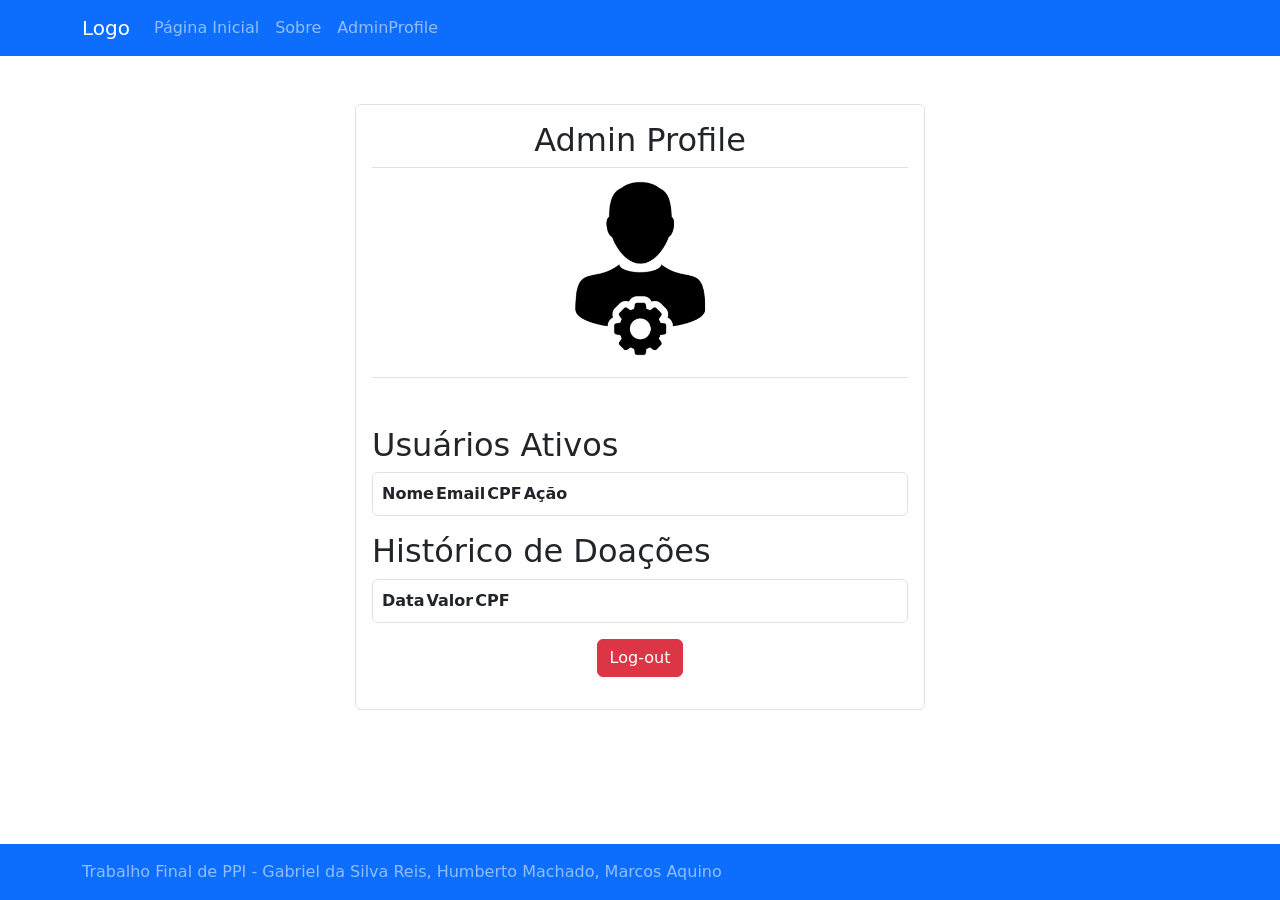
<file: admin/admin.html>
<!DOCTYPE html>
<html lang="pt-br">

<head>
    <meta charset="UTF-8">
    <meta name="viewport" content="width=device-width, initial-scale=1.0">
    <title>AdminProfile</title>
    <link rel="stylesheet" type="text/css" href="" media="screen" />
    <link rel="stylesheet" type="text/css" href="https://cdn.datatables.net/1.11.5/css/jquery.dataTables.min.css">
    <script src="https://code.jquery.com/jquery-3.6.0.min.js"></script>
    <script src="https://cdn.datatables.net/1.11.5/js/jquery.dataTables.min.js"></script>
    <link rel="stylesheet" href="../bootstrap/bootstrap.min.css">
    <script src="../bootstrap/bootstrap.bundle.min.js"></script>
</head>

<body>
    <nav class="navbar navbar-expand-lg navbar-dark bg-primary">
        <div class="container">
            <a class="navbar-brand" href="#">Logo</a>
            <button class="navbar-toggler" type="button" data-bs-toggle="collapse" data-bs-target="#navbarNav"
                    aria-controls="navbarNav" aria-expanded="false" aria-label="Toggle navigation">
                <span class="navbar-toggler-icon"></span>
            </button>
            <div class="collapse navbar-collapse" id="navbarNav">
                <ul class="navbar-nav ml-auto">
                    <li class="nav-item">
                        <a class="nav-link" href="../admin.html">Página Inicial</a>
                    </li>
                    <li class="nav-item">
                        <a class="nav-link" href="../admin.html#last">Sobre</a>
                    </li>
                    <li class="nav-item">
                        <a class="nav-link" href="../admin/admin.html">AdminProfile</a>
                    </li>
                </ul>
            </div>
        </div>
    </nav>
    <main class="container mt-5 mb-5">
        <div class="row justify-content-center mb-5 pb-5">
            <div class="col-md-6 border p-3 rounded mx-auto">
                <h2 class="text-center">Admin Profile</h2>
                
                <div class="mb-5 d-flex flex-column align-items-center border-top border-bottom">
                    <img id="profileImage" src="admin.png" alt="Profile Image" class="img-fluid mx-auto d-block mb-2" width="200">
                    <input type="file" id="imageUpload" accept="image/*" style="display: none;">
                </div>
                
                <h2>Usuários Ativos</h2>
                <div id="currentUser" class="mb-3 border rounded p-2">
                    <table id="currentUsersTable" class="display">
                        <thead>
                            <tr>
                                <th>Nome</th>
                                <th>Email</th>
                                <th>CPF</th>
                                <th>Ação</th>
                            </tr>
                        </thead>
                        <tbody id="currentUsersTableBody">
                
                        </tbody>
                    </table>
                </div>

                <h2>Histórico de Doações</h2>
                <div id="donationHistory" class="mb-3 border rounded p-2">
                    <table id="dtDonationHistory" class="display">
                        <thead>
                            <tr>
                                <th>Data</th>
                                <th>Valor</th>
                                <th>CPF</th>
                            </tr>
                        </thead>
                        <tbody id="donationHistoryList">
                        </tbody>
                    </table>
                </div>

                <div class="mb-3 d-flex justify-content-around">
                    <a href="../index.html" class="btn btn-danger">Log-out</a>
                </div>
            </div>
        </div>
    </main>
    
    
    <footer class="navbar navbar-expand-lg navbar-dark bg-primary fixed-bottom">
        <div class="container">
            <span class="navbar-text">
                Trabalho Final de PPI - Gabriel da Silva Reis, Humberto Machado, Marcos Aquino
            </span>
        </div>
    </footer>
    <script>
        $(document).ready(function () {
            var tabela = $('#dtDonationHistory').DataTable({
                "ajax": {
                    "url": "listaAllDonations.php",
                    "dataSrc": ""
                },
                "columns": [
                    { "data": "Data" },
                    { "data": "Valor" },
                    { "data": "id_cliente" } 
                ],
                "language": {
                "searchPlaceholder": "Digite o CPF..."
            }
            });
        });
    </script>
    <script>
        $(document).ready(function () {
            var tabela = $('#currentUsersTable').DataTable({
                "ajax": {
                    "url": "listAllUsers.php",
                    "dataSrc": ""
                },
                "columns": [
                    { "data": "Nome" },
                    { "data": "Email" },
                    { "data": "CPF" },
                    {
                        "data": null,
                        "render": function (data, type, row) {
                            return '<button class="btn btn-danger btn-sm" onclick="removeUser(\'' + row.CPF + '\')">Remover</button>';
                        }
                    }
                ],
                "language": {
                    "searchPlaceholder": "Digite o CPF..."
                }
            });
        });
    
        function removeUser(cpf) {
            $.ajax({
                type: "POST",
                url: "ban.php",
                data: { cpf: cpf },
                dataType: "json",
                success: function (response) {
                    if (response.success) {
                        alert(response.message);
                        $('#currentUsersTable').DataTable().ajax.reload();
                    } else {
                        alert(response.message);
                    }
                },
                error: function () {
                    alert('Erro ao processar a solicitação.');
                }
            });
        }
    </script>
</body>

</html>
</file>
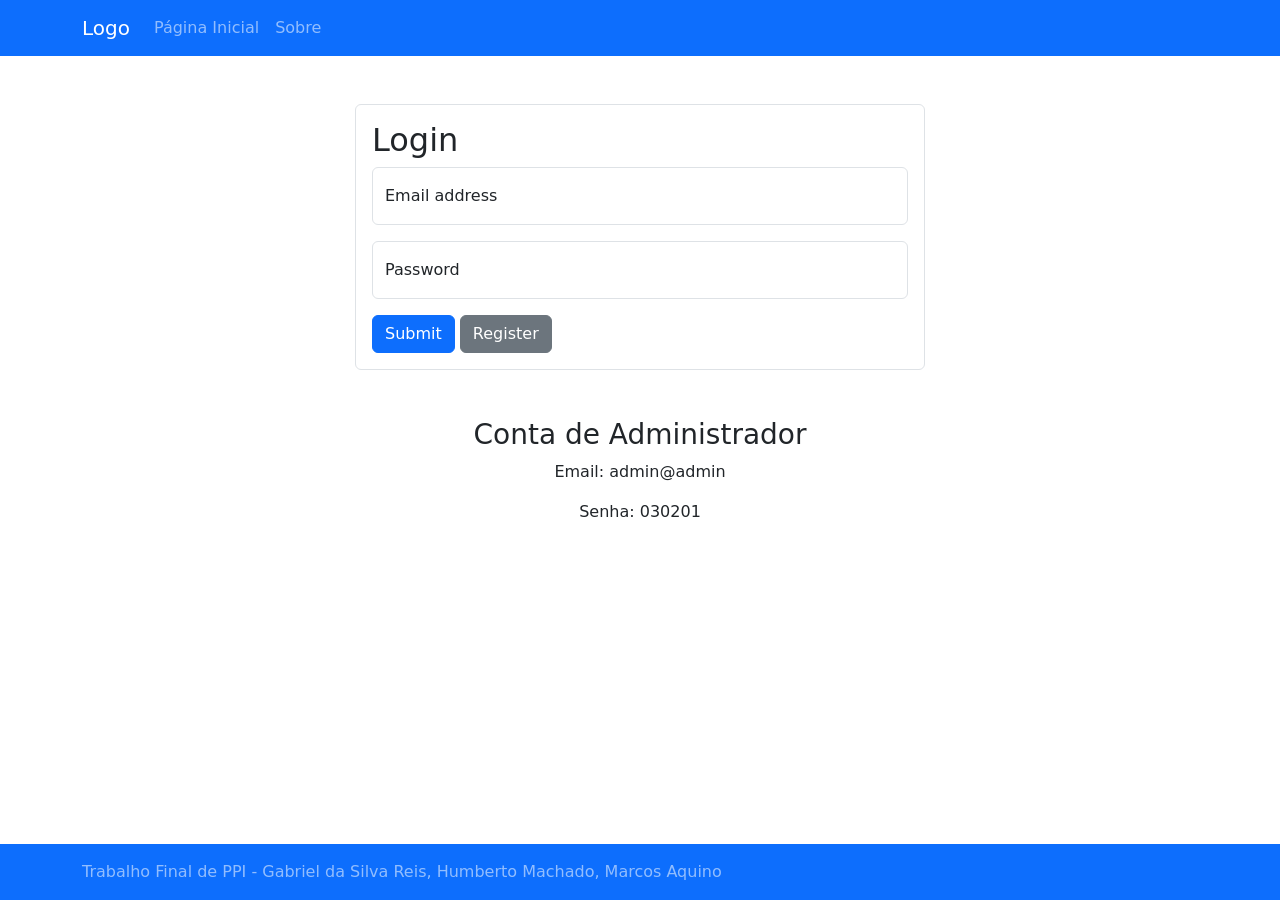
<file: login/login.html>
<!DOCTYPE html>
<html lang="pt-br">

<head>
    <meta charset="UTF-8">
    <meta name="viewport" content="width=device-width, initial-scale=1.0">
    <title>Login</title>
    <link rel="stylesheet" type="text/css" href="login.css" media="screen" />
    <link rel="stylesheet" href="../bootstrap/bootstrap.min.css">
    <script src="../bootstrap/bootstrap.bundle.min.js"></script>
</head>

<body>
    <nav class="navbar navbar-expand-lg navbar-dark bg-primary">
        <div class="container">
            <a class="navbar-brand" href="#">Logo</a>
            <button class="navbar-toggler" type="button" data-bs-toggle="collapse" data-bs-target="#navbarNav"
                    aria-controls="navbarNav" aria-expanded="false" aria-label="Toggle navigation">
                <span class="navbar-toggler-icon"></span>
            </button>
            <div class="collapse navbar-collapse" id="navbarNav">
                <ul class="navbar-nav ml-auto">
                    <li class="nav-item">
                        <a class="nav-link" href="../index.html">Página Inicial</a>
                    </li>
                    <li class="nav-item">
                        <a class="nav-link" href="../index.html#last">Sobre</a>
                    </li>
                </ul>
            </div>
        </div>
    </nav>
    <main class="container mt-5 mb-5">
        <div class="row justify-content-center">
            <div class="col-md-6 border p-3 rounded mx-auto">
                <h2>Login</h2>
                <form class="loginForm" action="loginAction.php" method="POST">
                    <div class="mb-3 form-floating">
                        <input type="email" class="form-control" name="email" id="email" placeholder="name@example.com">
                        <label for="email">Email address</label>
                        <div class="alert alert-warning collapse" role="alert" id="emailError"></div>
                    </div>
                    <div class="mb-3 form-floating">
                        <input type="password" class="form-control" name="senha" id="password" placeholder="Password">
                        <label for="password">Password</label>
                        <div class="alert alert-warning collapse" role="alert" id="passwordError"></div>
                    </div>
                    <button type="submit" class="btn btn-primary">Submit</button>
                    <a href="../register/register.html" class="btn btn-secondary" role="button">Register</a>
                </form>
            </div>
            <div id="adminInfo" class="text-center mt-5">
                <h3>Conta de Administrador</h3>
                <p>Email: admin@admin</p>
                <p>Senha: 030201</p>
            </div>     
        </div>
    </main>
    <footer class="navbar navbar-expand-lg navbar-dark bg-primary fixed-bottom">
        <div class="container">
            <span class="navbar-text">
                Trabalho Final de PPI - Gabriel da Silva Reis, Humberto Machado, Marcos Aquino
            </span>
        </div>
    </footer>
    <script src="loginValidator.js"></script>
</body>

</html>
</file>
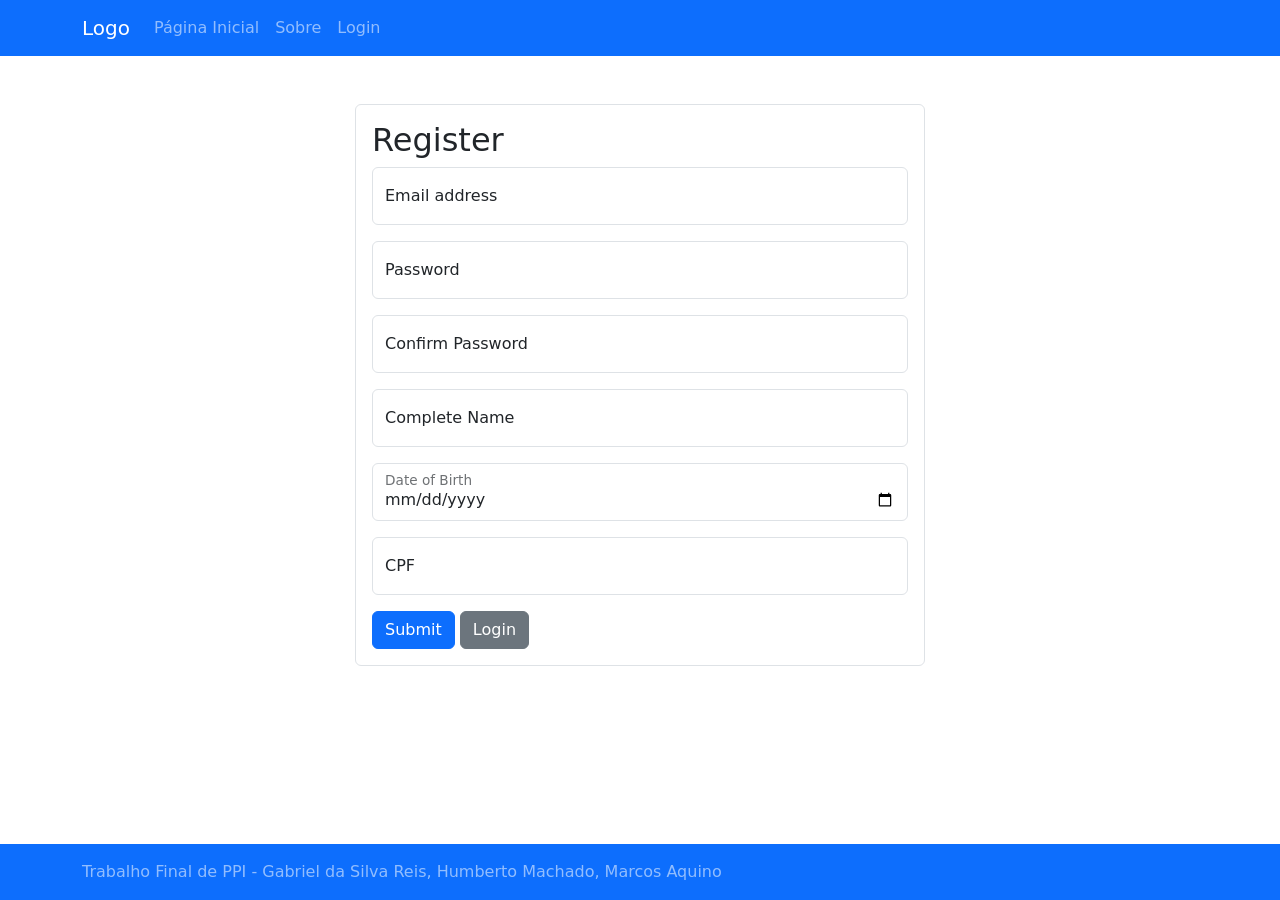
<file: register/register.html>
<!DOCTYPE html>
<html lang="pt-br">

<head>
    <meta charset="UTF-8">
    <meta name="viewport" content="width=device-width, initial-scale=1.0">
    <title>Register</title>
    <link rel="stylesheet" type="text/css" href="" media="screen" />
    <link rel="stylesheet" href="../bootstrap/bootstrap.min.css">
    <script src="../bootstrap/bootstrap.bundle.min.js"></script>
</head>

<body>
    <nav class="navbar navbar-expand-lg navbar-dark bg-primary">
        <div class="container">
            <a class="navbar-brand" href="/index/index.html">Logo</a>
            <button class="navbar-toggler" type="button" data-bs-toggle="collapse" data-bs-target="#navbarNav"
                    aria-controls="navbarNav" aria-expanded="false" aria-label="Toggle navigation">
                <span class="navbar-toggler-icon"></span>
            </button>
            <div class="collapse navbar-collapse" id="navbarNav">
                <ul class="navbar-nav ml-auto">
                    <li class="nav-item">
                        <a class="nav-link" href="../index.html">Página Inicial</a>
                    </li>
                    <li class="nav-item">
                        <a class="nav-link" href="../index.html#last">Sobre</a>
                    </li>
                    <li class="nav-item">
                        <a class="nav-link" href="../login/login.html">Login</a>
                    </li>
                </ul>
            </div>
        </div>
    </nav>
    <main class="container mt-5 mb-5">
        <div class="row justify-content-center mb-5 pb-5">
            <div class="col-md-6 border p-3 rounded mx-auto">
                <h2>Register</h2>
                <form class="loginForm" action="cadastroAction.php" method="POST">
                    <div class="mb-3 form-floating">
                        <input type="email" class="form-control" name="email" id="email" placeholder="name@example.com">
                        <label for="email">Email address</label>
                        <div class="alert alert-warning collapse" role="alert" id="emailError"></div>
                    </div>
                    <div class="mb-3 form-floating">
                        <input type="password" class="form-control" name="senha"  id="password" placeholder="Password">
                        <label for="password">Password</label>
                        <div class="alert alert-warning collapse" role="alert" id="passwordError"></div>
                    </div>
                    <div class="mb-3 form-floating">
                        <input type="password" class="form-control" id="confirmPassword" placeholder="Confirm Password">
                        <label for="confirmPassword">Confirm Password</label>
                        <div class="alert alert-warning collapse" role="alert" id="passwordConfirmError"></div>
                    </div>
                    <div class="mb-3 form-floating">
                        <input type="name" class="form-control" name="nome"  id="name" placeholder="Name">
                        <label for="name">Complete Name</label>
                        <div class="alert alert-warning collapse" role="alert" id="nameError"></div>
                    </div>
                    <div class="mb-3 form-floating">
                        <input type="date" class="form-control" name="datanascimento" id="birthdate">
                        <label for="birthdate" class="form-label">Date of Birth</label>
                        <div class="alert alert-warning collapse" role="alert" id="birthdateError"></div>
                    </div>
                    <div class="mb-3 form-floating">
                        <input type="text" class="form-control" name="cpf"  id="cpf" placeholder="CPF">
                        <label for="cpf">CPF</label>
                        <div class="alert alert-warning collapse" role="alert" id="cpfError"></div>
                    </div>
                    <button type="submit" class="btn btn-primary">Submit</button>
                    <a href="../login/login.html" class="btn btn-secondary" role="button">Login</a>
                </form>
                
            </div>
        </div>
    </main>
    <footer class="navbar navbar-expand-lg navbar-dark bg-primary fixed-bottom">
        <div class="container">
            <span class="navbar-text">
                Trabalho Final de PPI - Gabriel da Silva Reis, Humberto Machado, Marcos Aquino
            </span>
        </div>
    </footer>
    <script src="register.js"></script>
    <script src="confirmPassword.js"></script>
    
</body>

</html>
</file>
<file: login/login.css>
body{
    height: 100vh;
}
</file>
